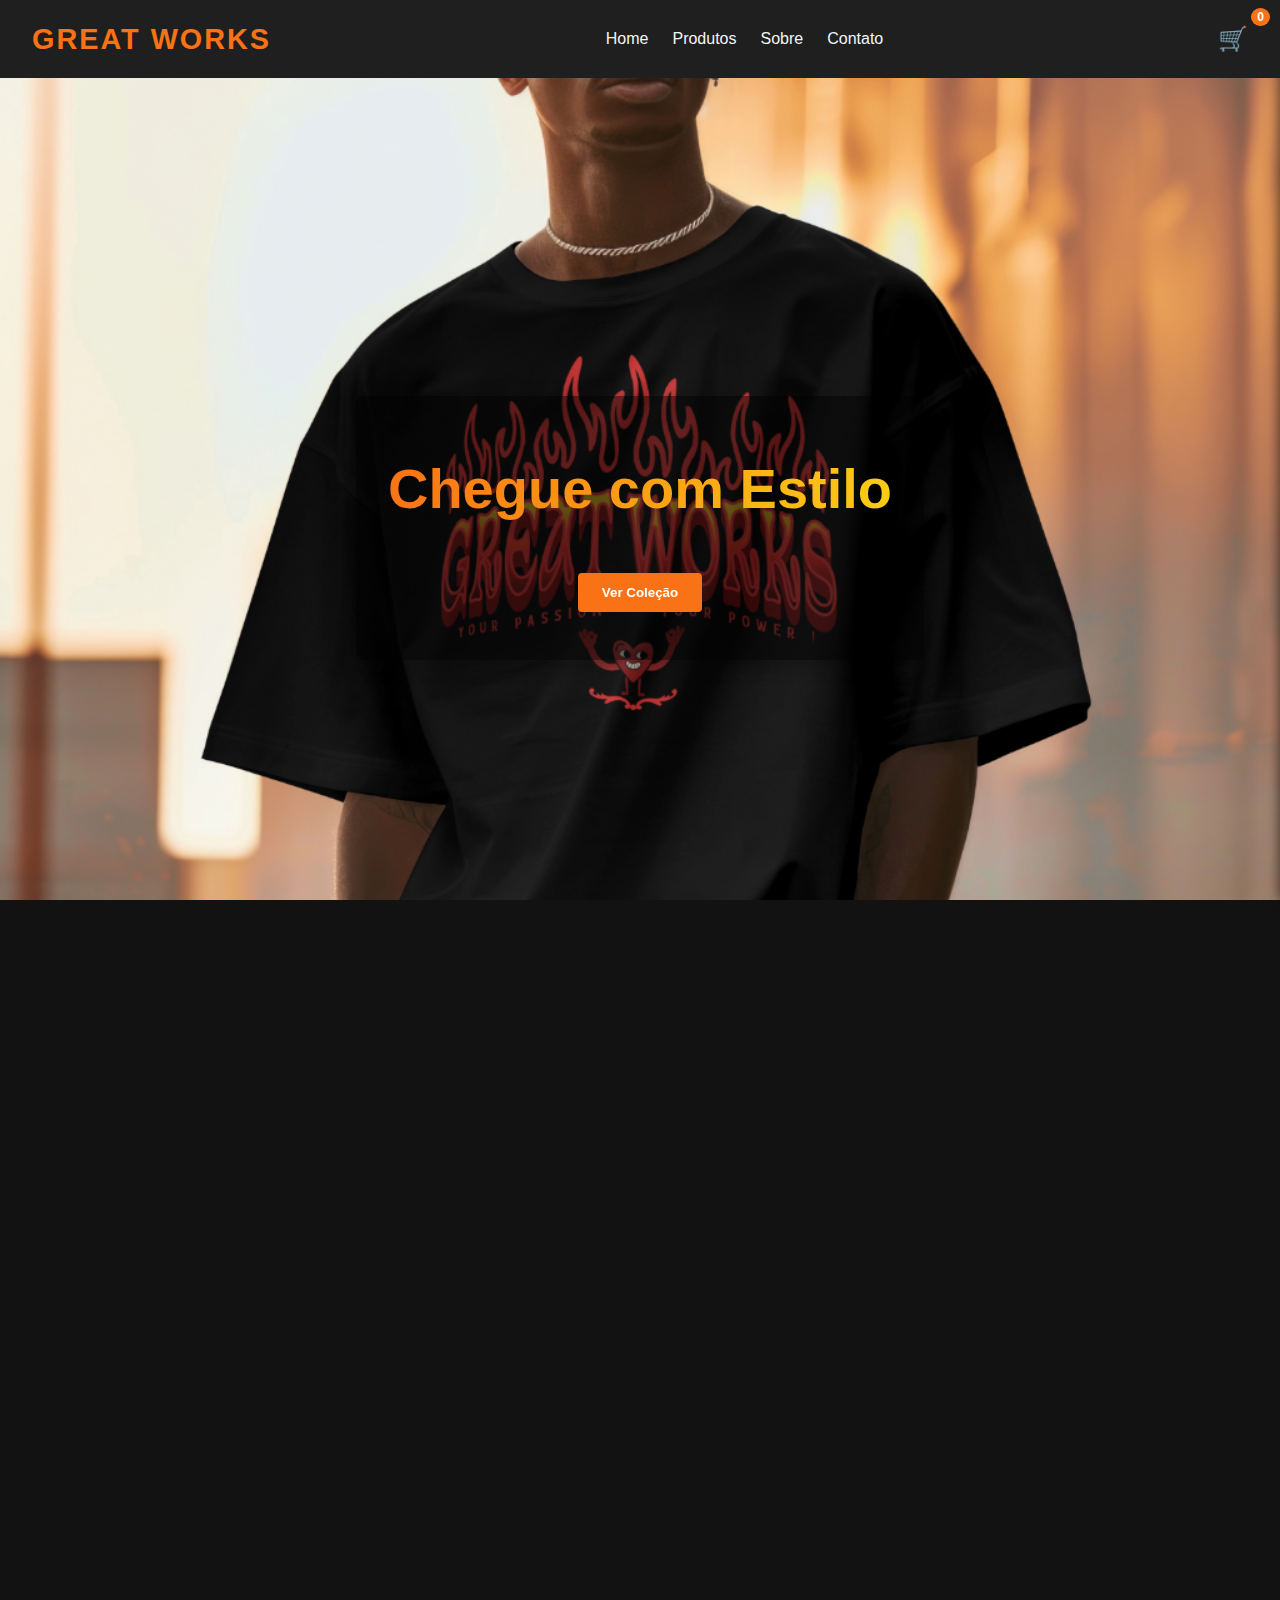
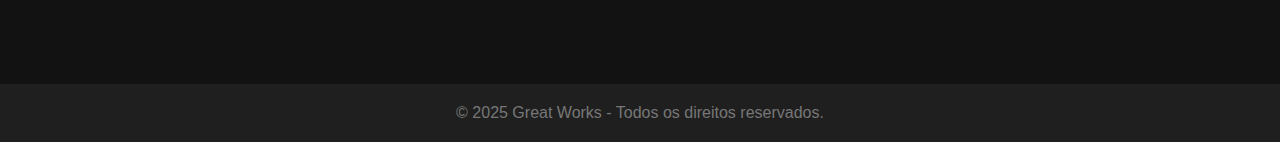
<file: Site W/index.html>
<!DOCTYPE html>
<html lang="pt-BR">
<head><!DOCTYPE html>
  <html lang="pt-BR">
  <head>
    <meta charset="UTF-8" />
    <meta name="viewport" content="width=device-width, initial-scale=1.0" />
    <title>Great Works</title>
    <link rel="shortcut icon" href="GW logo tamanhos/GW pequeno.png" type="image/x-icon">
    <link rel="stylesheet" href="style.css" />
    <link href="https://unpkg.com/aos@2.3.1/dist/aos.css" rel="stylesheet">
  </head>
  <body>
  
    <!-- Notificação -->
    <div id="notificacao" class="notificacao">Item adicionado ao carrinho!</div>
  
    <!-- Cabeçalho -->
    <header>
      <div class="logo">GREAT WORKS</div>
      <nav>
        <ul class="menu">
          <li><a href="index.html">Home</a></li>
          <li><a href="#">Produtos</a></li>
          <li><a href="sobre.html">Sobre</a></li>
          <li><a href="#">Contato</a></li>
        </ul>
      </nav>
      <button id="cartButton">
        🛒
        <span id="cartCount" class="cart-count">0</span>
      </button>
    </header>
  
    <!-- Banner com parallax -->
    <section class="banner parallax">
      <div class="banner-content" data-aos="fade-up">
        <h1>Chegue com Estilo</h1>
        <button onclick="document.querySelector('.produtos').scrollIntoView({ behavior: 'smooth' })">
          Ver Coleção
        </button>
      </div>
    </section>
  
    <!-- Seção de produtos -->
    <section class="produtos">
      <h2 data-aos="fade-right">Novidades</h2>
      <div class="grid-produtos">
        
        <!-- Produto 1 -->
        <div class="produto" data-aos="zoom-in">
          <img src="camisas GW/GW coringa.jpg" alt="GW Coringa" />
          <h3>GW Coringa</h3>
          <p>R$ 99,90</p>
          <a class="botao-compra" href="produto.html?nome=GW%20Coringa&preco=R$%2099,90&imagem=camisas%20GW/GW%20coringa.jpg">
            Ver Produto
          </a>
        </div>
  
        <!-- Produto 2 -->
        <div class="produto" data-aos="zoom-in" data-aos-delay="100">
          <img src="camisas GW/GW adventure.jpg" alt="GW Adventure" />
          <h3>GW Adventure</h3>
          <p>R$ 109,90</p>
          <a class="botao-compra" href="produto.html?nome=GW%20Adventure&preco=R$%20109,90&imagem=camisas%20GW/GW%20adventure.jpg">
            Ver Produto
          </a>
        </div>
  
        <!-- Produto 3 -->
        <div class="produto" data-aos="zoom-in" data-aos-delay="200">
          <img src="camisas GW/GW cactus.jpg" alt="GW Cactus" />
          <h3>GW Cactus</h3>
          <p>R$ 89,90</p>
          <a class="botao-compra" href="produto.html?nome=GW%20Cactus&preco=R$%2089,90&imagem=camisas%20GW/GW%20cactus.jpg">
            Ver Produto
          </a>
        </div>
        
      </div>
    </section>
  
    <!-- Carrinho lateral -->
    <div id="cartSidebar" class="cart-sidebar">
      <h3>Seu Carrinho</h3>
      <div id="cartContent"></div>
      <div id="cartTotal" class="cart-total">Total: R$ 0,00</div>
      <button id="closeCart">Fechar</button>
    </div>
  
    <!-- Rodapé -->
    <footer>
      <p>&copy; 2025 Great Works - Todos os direitos reservados.</p>
    </footer>
  
    <!-- Scripts -->
    <script src="script.js"></script>
    <script src="https://unpkg.com/aos@2.3.1/dist/aos.js"></script>
    <script>
      AOS.init({
        duration: 800,
        offset: 100,
        once: true
      });
    </script>
  
  </body>
  </html>
</file>
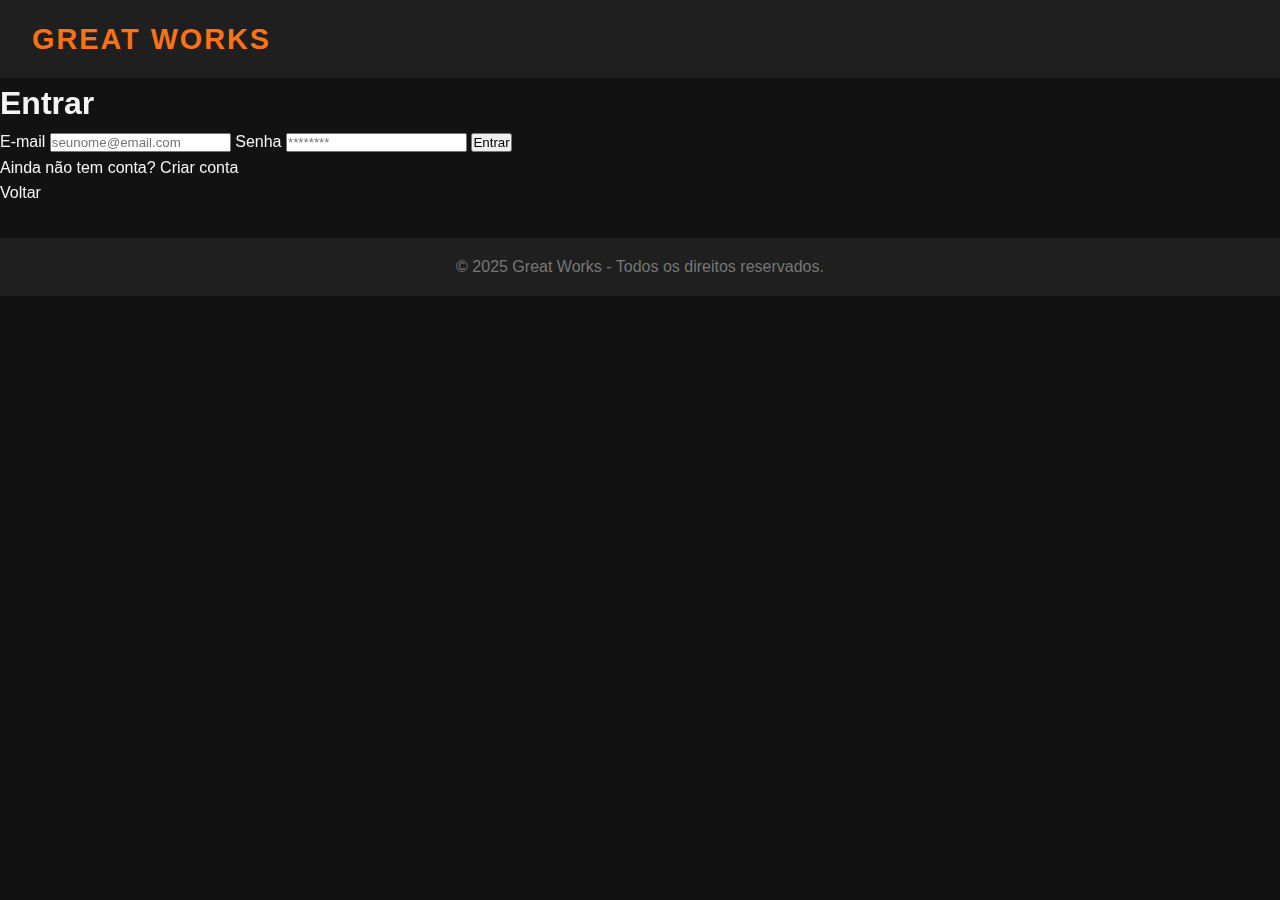
<file: Front-End/pages/login.html>
<!DOCTYPE html>
<html lang="pt-BR">
<head>
  <meta charset="UTF-8" />
  <meta name="viewport" content="width=device-width, initial-scale=1.0"/>
  <title>Login - Great Works</title>
  <link rel="stylesheet" href="../style.css" />
  <link href="https://unpkg.com/aos@2.3.1/dist/aos.css" rel="stylesheet">
</head>
<body class="login-page">

  <header>
    <div class="logo">GREAT WORKS</div>
  </header>

  <main class="login-container" data-aos="fade-up">
    <h1>Entrar</h1>
    <form class="login-form" id="loginForm">
      <label for="email">E-mail</label>
      <input type="email" id="email" placeholder="seunome@email.com" required>

      <label for="senha">Senha</label>
      <input type="password" id="senha" placeholder="********" required>

      <button type="submit">Entrar</button>

      <p class="login-link">
        Ainda não tem conta?
        <a href="registro.html">Criar conta</a>
      </p>

      <a href="index.html" class="botao-voltar">Voltar</a>
    </form>
  </main>

  <footer>
    <p>&copy; 2025 Great Works - Todos os direitos reservados.</p>
  </footer>

  <script src="https://unpkg.com/aos@2.3.1/dist/aos.js"></script>
  <script>
    AOS.init({ duration: 800, offset: 100, once: true });

    document.getElementById('loginForm').addEventListener('submit', async function(e) {
      e.preventDefault();

      const email = document.getElementById('email').value;
      const senha = document.getElementById('senha').value;

      try {
        const resp = await fetch('http://localhost:3000/usuarios/login', {
          method: 'POST',
          headers: { 'Content-Type': 'application/json' },
          body: JSON.stringify({ email, senha })
        });
        const data = await resp.json();

        if (resp.ok) {
          // Salva token e nome retornados pelo backend
          localStorage.setItem('token', data.token);
          localStorage.setItem('nome', data.nome);
          // Redireciona para a página principal
          window.location.href = 'index.html';
        } else {
          alert(data.erro || 'E-mail ou senha incorretos!');
        }
      } catch (err) {
        console.error(err);
        alert('Falha na comunicação com o servidor.');
      }
    });
  </script>
</body>
</html>
</file>
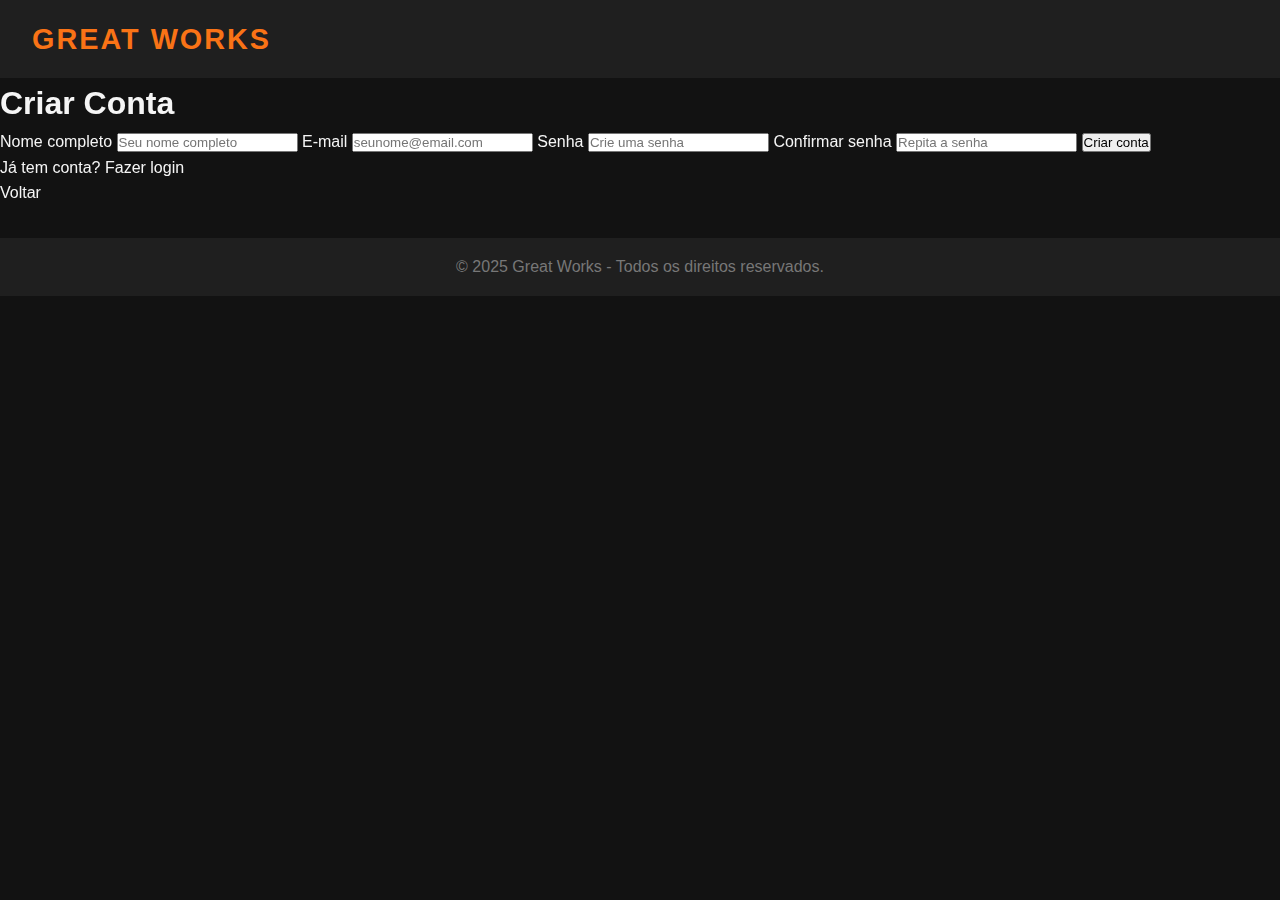
<file: Front-End/pages/registro.html>
<!DOCTYPE html>
<html lang="pt-BR">
<head>
  <meta charset="UTF-8" />
  <meta name="viewport" content="width=device-width, initial-scale=1.0"/>
  <title>Criar Conta - Great Works</title>
  <link rel="stylesheet" href="../style.css" />
  <link href="https://unpkg.com/aos@2.3.1/dist/aos.css" rel="stylesheet">
</head>
<body class="login-page">

  <header>
    <div class="logo">GREAT WORKS</div>
  </header>

  <main class="login-container" data-aos="fade-up">
    <h1>Criar Conta</h1>
    <form class="login-form" id="registerForm">
      <label for="nome">Nome completo</label>
      <input type="text" id="nome" placeholder="Seu nome completo" required>

      <label for="email">E-mail</label>
      <input type="email" id="email" placeholder="seunome@email.com" required>

      <label for="senha">Senha</label>
      <input type="password" id="senha" placeholder="Crie uma senha" required>

      <label for="confirmar">Confirmar senha</label>
      <input type="password" id="confirmar" placeholder="Repita a senha" required>

      <button type="submit">Criar conta</button>
      <p class="login-link">Já tem conta? <a href="login.html">Fazer login</a></p>
      <a href="index.html" class="botao-voltar">Voltar</a>
    </form>
  </main>

  <footer>
    <p>&copy; 2025 Great Works - Todos os direitos reservados.</p>
  </footer>

  <script src="https://unpkg.com/aos@2.3.1/dist/aos.js"></script>
  <script>
    AOS.init({ duration: 800, offset: 100, once: true });

    document.getElementById('registerForm').addEventListener('submit', async function(e) {
      e.preventDefault();

      const nome = document.getElementById('nome').value;
      const email = document.getElementById('email').value;
      const senha = document.getElementById('senha').value;
      const confirmar = document.getElementById('confirmar').value;

      if (senha !== confirmar) {
        alert('As senhas não coincidem!');
        return;
      }

      try {
        const resp = await fetch('http://localhost:3000/usuarios/register', {
          method: 'POST',
          headers: { 'Content-Type': 'application/json' },
          body: JSON.stringify({ nome, email, senha })
        });
        const data = await resp.json();

        if (resp.ok) {
          alert(data.msg || 'Conta criada com sucesso!');
          window.location.href = "login.html";
        } else {
          alert(data.erro || 'Erro ao criar conta');
        }
      } catch (err) {
        console.error(err);
        alert('Falha na comunicação com o servidor.');
      }
    });
  </script>
  
</body>
</html>
</file>
<file: Site W/style.css>
/* Reset básico */
* {
  margin: 0;
  padding: 0;
  box-sizing: border-box;
}

body {
  font-family: 'Segoe UI', sans-serif;
  background-color: #121212;
  color: #f5f5f5;
  line-height: 1.6;
}

a {
  text-decoration: none;
  color: inherit;
}

/* Header */
header {
  display: flex;
  justify-content: space-between;
  align-items: center;
  background-color: #1f1f1f;
  padding: 1rem 2rem;
  position: sticky;
  top: 0;
  z-index: 1000;
}

.logo {
  font-size: 1.8rem;
  font-weight: bold;
  color: #f97316;
  letter-spacing: 2px;
}

.menu {
  list-style: none;
  display: flex;
  gap: 1.5rem;
}

.menu li a {
  color: #f5f5f5;
  transition: color 0.3s;
}

.menu li a:hover {
  color: #f97316;
}

#cartButton {
  background: none;
  border: none;
  font-size: 1.5rem;
  cursor: pointer;
  color: #f5f5f5;
  transition: transform 0.2s;
}
.cart-count {
  position: absolute;
  top: 8px;
  right: 10px;
  background-color: #f97316;
  color: white;
  font-size: 0.75rem;
  font-weight: bold;
  padding: 2px 6px;
  border-radius: 50%;
  pointer-events: none;
}


#cartButton:hover {
  transform: scale(1.2);
}

/* Banner */
.banner {
  position: relative;
  text-align: center;
  padding: 3rem 1rem;
  background-color: #1e1e1e;
}

.banner img {
  width: 100%;
  max-height: 500px;
  object-fit: cover;
  opacity: 0.6;
  border-radius: 8px;
}

.banner button {
  background-color: #f97316;
  border: none;
  padding: 0.75rem 1.5rem;
  color: #fff;
  font-weight: bold;
  border-radius: 4px;
  cursor: pointer;
  transition: background-color 0.3s;
  animation: pulse 2s infinite;
  margin-top: 1.5rem;
}

.banner button:hover {
  background-color: #ea580c;
}

/* Produtos */
.produtos {
  padding: 2rem;
  text-align: center;
}

.produtos h2 {
  font-size: 2rem;
  margin-bottom: 2rem;
  color: #f97316;
}

.grid-produtos {
  display: grid;
  gap: 2rem;
  grid-template-columns: repeat(auto-fit, minmax(250px, 1fr));
}

.produto {
  background-color: #1e1e1e;
  padding: 1rem;
  border-radius: 8px;
  transition: transform 0.2s, box-shadow 0.2s;
}

.produto:hover {
  transform: translateY(-5px);
  box-shadow: 0 4px 10px rgba(0, 0, 0, 0.5);
}

.produto img {
  width: 100%;
  border-radius: 6px;
  margin-bottom: 1rem;
}

.produto h3 {
  font-size: 1.1rem;
  margin-bottom: 0.5rem;
  color: #f5f5f5;
}

.produto p {
  font-size: 1rem;
  margin-bottom: 1rem;
  color: #ccc;
}

.botao-compra {
  display: inline-block;
  background-color: #f97316;
  color: #fff;
  padding: 0.5rem 1rem;
  border-radius: 4px;
  transition: background-color 0.3s;
}

.botao-compra:hover {
  background-color: #ea580c;
}

/* Footer */
footer {
  background-color: #1f1f1f;
  text-align: center;
  padding: 1rem;
  margin-top: 2rem;
  color: #777;
}

.banner.parallax {
  background-image: url("modelos GW/Modelo GW 2.jpg");
  background-size: cover;
  background-position: center;
  background-attachment: fixed;
  min-height: 100vh;
  padding-top: 5rem;
  padding-bottom: 5rem;
  position: relative;
  display: flex;
  align-items: center;
  justify-content: center;
  text-align: center;
  transition: background-image 1s ease-in-out;
}

.banner-content {
  z-index: 2;
  color: white;
  background: rgba(0, 0, 0, 0.5);
  padding: 3rem 2rem;
  border-radius: 8px;
  box-shadow: 0 4px 20px rgba(0, 0, 0, 0.3);
  animation: fadeInUp 1s ease-in-out;
}

.banner-content h1 {
  font-size: 3.5rem;
  background: linear-gradient(90deg, #f97316, #facc15);
  -webkit-background-clip: text;
  -webkit-text-fill-color: transparent;
  animation: neonText 2s ease-in-out infinite alternate;
  margin-bottom: 1rem;
}

.banner-content p {
  font-size: 1.4rem;
  margin-bottom: 1.5rem;
  color: #fff;
  animation: fadeInUp 1.5s ease-in-out;
}

@keyframes fadeInUp {
  from {
    opacity: 0;
    transform: translateY(40px);
  }
  to {
    opacity: 1;
    transform: translateY(0);
  }
}

@keyframes neonText {
  from {
    text-shadow: 0 0 10px #ffffff, 0 0 20px #facc15;
  }
  to {
    text-shadow: 0 0 20px #f97316, 0 0 30px #facc15;
  }
}

@keyframes pulse {
  0% { transform: scale(1); }
  50% { transform: scale(1.05); }
  100% { transform: scale(1); }
}

.cart-total {
  text-align: right;
  font-weight: bold;
  margin: 1rem 0;
  color: #f97316;
}

.cart-item {
  background-color: #2a2a2a;
  padding: 0.75rem;
  margin-bottom: 0.75rem;
  border-radius: 6px;
}

.cart-item button {
  margin-top: 0.5rem;
  background: #dc2626;
  color: white;
  border: none;
  padding: 0.3rem 0.6rem;
  border-radius: 4px;
  cursor: pointer;
}
.cart-sidebar {
  position: fixed;
  right: 0;
  top: 0;
  width: 300px;
  height: 100vh;
  background-color: #1e1e1e;
  color: #fff;
  padding: 1rem;
  box-shadow: -2px 0 10px rgba(0, 0, 0, 0.5);
  transform: translateX(100%);
  transition: transform 0.3s ease-in-out;
  display: flex;
  flex-direction: column;
  z-index: 999;
}

.cart-sidebar.show {
  transform: translateX(0);
}

#cartContent {
  flex: 1;
  overflow-y: auto;
  margin-top: 1rem;
}
.notificacao {
  position: fixed;
  top: 20px;
  right: 20px;
  background-color: #f97316;
  color: white;
  padding: 0.8rem 1.2rem;
  border-radius: 6px;
  box-shadow: 0 4px 8px rgba(0,0,0,0.3);
  opacity: 0;
  pointer-events: none;
  transform: translateY(-20px);
  transition: all 0.4s ease;
  z-index: 1001;
}

.notificacao.mostrar {
  opacity: 1;
  transform: translateY(0);
}
.banner.parallax {
  transition: background-image 1s ease-in-out;
}
.sobre-banner img {
  width: 100%;
  height: auto;
  object-fit: cover;
  max-height: 400px;
  display: block;
}

.timeline {
  background-color: #1e1e1e;
  padding: 3rem 2rem;
  color: #f5f5f5;
}

.timeline h2 {
  text-align: center;
  color: #f97316;
  margin-bottom: 2rem;
  font-size: 2rem;
}

.timeline ul {
  list-style: none;
  max-width: 800px;
  margin: 0 auto;
  padding-left: 1rem;
}

.timeline li {
  margin-bottom: 1.5rem;
  position: relative;
  padding-left: 1.5rem;
}

.timeline li::before {
  content: "•";
  position: absolute;
  left: 0;
  color: #f97316;
  font-size: 1.5rem;
  line-height: 1;
}

.timeline span {
  font-weight: bold;
  color: #facc15;
}

.redes {
  background-color: #121212;
  padding: 2rem;
  text-align: center;
}

.redes h2 {
  font-size: 2rem;
  color: #f97316;
  margin-bottom: 1rem;
}

.redes-links a {
  display: inline-block;
  margin: 0.5rem 1rem;
  color: #f5f5f5;
  background-color: #1f1f1f;
  padding: 0.5rem 1rem;
  border-radius: 6px;
  transition: background 0.3s;
}

.redes-links a:hover {
  background-color: #f97316;
  color: #fff;
}
.pagina-produto {
  padding: 2rem;
  display: flex;
  justify-content: center;
  align-items: center;
}

.produto-detalhes {
  display: flex;
  flex-wrap: wrap;
  gap: 2rem;
  max-width: 900px;
  background-color: #1e1e1e;
  padding: 2rem;
  border-radius: 8px;
}

.produto-detalhes img {
  max-width: 400px;
  border-radius: 8px;
  object-fit: cover;
}

.produto-detalhes .info {
  flex: 1;
}

.produto-detalhes h1 {
  font-size: 2rem;
  margin-bottom: 0.5rem;
  color: #f97316;
}

.produto-detalhes p {
  margin-bottom: 1rem;
  color: #ccc;
}

.tamanhos button {
  margin-right: 0.5rem;
  background-color: #333;
  color: white;
  padding: 0.5rem 1rem;
  border: none;
  border-radius: 4px;
  cursor: pointer;
}

.tamanhos button:hover {
  background-color: #f97316;
}
.tamanhos button.selecionado {
  background-color: #f97316;
  color: white;
  font-weight: bold;
}
/* ... código existente ... */

/* Estilo da descrição completa do produto */
.descricao-completa {
  max-width: 900px;
  margin: 3rem auto;
  padding: 2rem;
  background-color: #1e1e1e;
  border-radius: 8px;
  box-shadow: 0 4px 12px rgba(0,0,0,0.3);
  color: #f5f5f5;
  line-height: 1.6;
}

.descricao-completa h2 {
  font-size: 2rem;
  margin-bottom: 1rem;
  color: #f97316;
  border-bottom: 2px solid #f97316;
  padding-bottom: 0.5rem;
}

.descricao-completa h3 {
  margin-top: 2rem;
  color: #facc15;
  font-size: 1.3rem;
}

.descricao-completa p {
  margin-bottom: 1rem;
}

.descricao-completa ul {
  margin: 1rem 0;
  padding-left: 1.5rem;
}

.descricao-completa ul li {
  list-style: disc;
  margin-bottom: 0.5rem;
}

.descricao-completa table {
  width: 100%;
  border-collapse: collapse;
  margin-top: 1rem;
  color: #fff;
  font-size: 0.9rem;
}

.descricao-completa th,
.descricao-completa td {
  padding: 0.75rem;
  border: 1px solid #444;
  text-align: center;
}

.descricao-completa th {
  background-color: #333;
  color: #f97316;
}

.descricao-completa tr:nth-child(even) {
  background-color: #2a2a2a;
}



/* ... manter os estilos anteriores ... */
/* ... código existente ... */

.pagina-produto {
  padding: 2rem;
  display: flex;
  flex-direction: column;
  align-items: center;
  gap: 2rem;
  margin-top: 2rem;
}

.imagem-produto-topo {
  max-width: 600px;
  width: 100%;
  text-align: center;
}

.imagem-produto-topo img {
  width: 100%;
  border-radius: 12px;
  object-fit: cover;
  box-shadow: 0 6px 20px rgba(0, 0, 0, 0.4);
  animation: fadeInZoom 0.6s ease-in-out both;
  transition: transform 0.3s ease;
}

.imagem-produto-topo img:hover {
  transform: scale(1.02);
}

.produto-detalhes {
  display: flex;
  flex-direction: column;
  max-width: 900px;
  background-color: #1e1e1e;
  padding: 2rem;
  border-radius: 8px;
  width: 100%;
}

.produto-detalhes .info {
  display: flex;
  flex-direction: column;
  justify-content: flex-start;
}

.produto-detalhes h1 {
  font-size: 2rem;
  margin-bottom: 0.5rem;
  color: #f97316;
}

.produto-detalhes p {
  margin-bottom: 1rem;
  color: #ccc;
}

.tamanhos button {
  margin-right: 0.5rem;
  background-color: #333;
  color: white;
  padding: 0.5rem 1rem;
  border: none;
  border-radius: 4px;
  cursor: pointer;
}

.tamanhos button:hover {
  background-color: #f97316;
}

.tamanhos button.selecionado {
  background-color: #f97316;
  color: white;
  font-weight: bold;
}

@keyframes fadeInZoom {
  0% {
    opacity: 0;
    transform: scale(0.95);
  }
  100% {
    opacity: 1;
    transform: scale(1);
  }
}
</file>
<file: Front-End/style.css>
/* Reset básico */
* {
  margin: 0;
  padding: 0;
  box-sizing: border-box;
}

body {
  font-family: 'Segoe UI', sans-serif;
  background-color: #121212;
  color: #f5f5f5;
  line-height: 1.6;
}

a {
  text-decoration: none;
  color: inherit;
}

/* Header */
header {
  display: flex;
  justify-content: space-between;
  align-items: center;
  background-color: #1f1f1f;
  padding: 1rem 2rem;
  position: sticky;
  top: 0;
  z-index: 1000;
}

.logo {
  font-size: 1.8rem;
  font-weight: bold;
  color: #f97316;
  letter-spacing: 2px;
}

.menu {
  list-style: none;
  display: flex;
  gap: 1.5rem;
}

.menu li a {
  color: #f5f5f5;
  transition: color 0.3s;
}

.menu li a:hover {
  color: #f97316;
}

#cartButton {
  background: none;
  border: none;
  font-size: 1.5rem;
  cursor: pointer;
  color: #f5f5f5;
  transition: transform 0.2s;
}
.cart-count {
  position: absolute;
  top: 8px;
  right: 10px;
  background-color: #f97316;
  color: white;
  font-size: 0.75rem;
  font-weight: bold;
  padding: 2px 6px;
  border-radius: 50%;
  pointer-events: none;
}


#cartButton:hover {
  transform: scale(1.2);
}

/* Banner */
.banner {
  position: relative;
  text-align: center;
  padding: 3rem 1rem;
  background-color: #1e1e1e;
}

.banner img {
  width: 100%;
  max-height: 500px;
  object-fit: cover;
  opacity: 0.6;
  border-radius: 8px;
}

.banner button {
  background-color: #f97316;
  border: none;
  padding: 0.75rem 1.5rem;
  color: #fff;
  font-weight: bold;
  border-radius: 4px;
  cursor: pointer;
  transition: background-color 0.3s;
  animation: pulse 2s infinite;
  margin-top: 1.5rem;
}

.banner button:hover {
  background-color: #ea580c;
}

/* Produtos */
.produtos {
  padding: 2rem;
  text-align: center;
}

.produtos h2 {
  font-size: 2rem;
  margin-bottom: 2rem;
  color: #f97316;
}

.grid-produtos {
  display: grid;
  gap: 2rem;
  grid-template-columns: repeat(auto-fit, minmax(250px, 1fr));
}

.produto {
  background-color: #1e1e1e;
  padding: 1rem;
  border-radius: 8px;
  transition: transform 0.2s, box-shadow 0.2s;
}

.produto:hover {
  transform: translateY(-5px);
  box-shadow: 0 4px 10px rgba(0, 0, 0, 0.5);
}

.produto img {
  width: 100%;
  border-radius: 6px;
  margin-bottom: 1rem;
}

.produto h3 {
  font-size: 1.1rem;
  margin-bottom: 0.5rem;
  color: #f5f5f5;
}

.produto p {
  font-size: 1rem;
  margin-bottom: 1rem;
  color: #ccc;
}

.botao-compra {
  display: inline-block;
  background-color: #f97316;
  color: #fff;
  padding: 0.5rem 1rem;
  border-radius: 4px;
  transition: background-color 0.3s;
}

.botao-compra:hover {
  background-color: #ea580c;
}

/* Footer */
footer {
  background-color: #1f1f1f;
  text-align: center;
  padding: 1rem;
  margin-top: 2rem;
  color: #777;
}

.banner.parallax {
  background-image: url("modelos GW/Modelo GW 2.jpg");
  background-size: cover;
  background-position: center;
  background-attachment: fixed;
  min-height: 100vh;
  padding-top: 5rem;
  padding-bottom: 5rem;
  position: relative;
  display: flex;
  align-items: center;
  justify-content: center;
  text-align: center;
  transition: background-image 1s ease-in-out;
}

.banner-content {
  z-index: 2;
  color: white;
  background: rgba(0, 0, 0, 0.5);
  padding: 3rem 2rem;
  border-radius: 8px;
  box-shadow: 0 4px 20px rgba(0, 0, 0, 0.3);
  animation: fadeInUp 1s ease-in-out;
}

.banner-content h1 {
  font-size: 3.5rem;
  background: linear-gradient(90deg, #f97316, #facc15);
  -webkit-background-clip: text;
  -webkit-text-fill-color: transparent;
  animation: neonText 2s ease-in-out infinite alternate;
  margin-bottom: 1rem;
}

.banner-content p {
  font-size: 1.4rem;
  margin-bottom: 1.5rem;
  color: #fff;
  animation: fadeInUp 1.5s ease-in-out;
}

@keyframes fadeInUp {
  from {
    opacity: 0;
    transform: translateY(40px);
  }
  to {
    opacity: 1;
    transform: translateY(0);
  }
}

@keyframes neonText {
  from {
    text-shadow: 0 0 10px #ffffff, 0 0 20px #facc15;
  }
  to {
    text-shadow: 0 0 20px #f97316, 0 0 30px #facc15;
  }
}

@keyframes pulse {
  0% { transform: scale(1); }
  50% { transform: scale(1.05); }
  100% { transform: scale(1); }
}

.cart-total {
  text-align: right;
  font-weight: bold;
  margin: 1rem 0;
  color: #f97316;
}

.cart-item {
  background-color: #2a2a2a;
  padding: 0.75rem;
  margin-bottom: 0.75rem;
  border-radius: 6px;
}

.cart-item button {
  margin-top: 0.5rem;
  background: #dc2626;
  color: white;
  border: none;
  padding: 0.3rem 0.6rem;
  border-radius: 4px;
  cursor: pointer;
}
.cart-sidebar {
  position: fixed;
  right: 0;
  top: 0;
  width: 300px;
  height: 100vh;
  background-color: #1e1e1e;
  color: #fff;
  padding: 1rem;
  box-shadow: -2px 0 10px rgba(0, 0, 0, 0.5);
  transform: translateX(100%);
  transition: transform 0.3s ease-in-out;
  display: flex;
  flex-direction: column;
  z-index: 999;
}

.cart-sidebar.show {
  transform: translateX(0);
}

#cartContent {
  flex: 1;
  overflow-y: auto;
  margin-top: 1rem;
}
.notificacao {
  position: fixed;
  top: 20px;
  right: 20px;
  background-color: #f97316;
  color: white;
  padding: 0.8rem 1.2rem;
  border-radius: 6px;
  box-shadow: 0 4px 8px rgba(0,0,0,0.3);
  opacity: 0;
  pointer-events: none;
  transform: translateY(-20px);
  transition: all 0.4s ease;
  z-index: 1001;
}

.notificacao.mostrar {
  opacity: 1;
  transform: translateY(0);
}
.banner.parallax {
  transition: background-image 1s ease-in-out;
}
.sobre-banner img {
  width: 100%;
  height: auto;
  object-fit: cover;
  max-height: 400px;
  display: block;
}

.timeline {
  background-color: #1e1e1e;
  padding: 3rem 2rem;
  color: #f5f5f5;
}

.timeline h2 {
  text-align: center;
  color: #f97316;
  margin-bottom: 2rem;
  font-size: 2rem;
}

.timeline ul {
  list-style: none;
  max-width: 800px;
  margin: 0 auto;
  padding-left: 1rem;
}

.timeline li {
  margin-bottom: 1.5rem;
  position: relative;
  padding-left: 1.5rem;
}

.timeline li::before {
  content: "•";
  position: absolute;
  left: 0;
  color: #f97316;
  font-size: 1.5rem;
  line-height: 1;
}

.timeline span {
  font-weight: bold;
  color: #facc15;
}

.redes {
  background-color: #121212;
  padding: 2rem;
  text-align: center;
}

.redes h2 {
  font-size: 2rem;
  color: #f97316;
  margin-bottom: 1rem;
}

.redes-links a {
  display: inline-block;
  margin: 0.5rem 1rem;
  color: #f5f5f5;
  background-color: #1f1f1f;
  padding: 0.5rem 1rem;
  border-radius: 6px;
  transition: background 0.3s;
}

.redes-links a:hover {
  background-color: #f97316;
  color: #fff;
}
.pagina-produto {
  padding: 2rem;
  display: flex;
  justify-content: center;
  align-items: center;
}

.produto-detalhes {
  display: flex;
  flex-wrap: wrap;
  gap: 2rem;
  max-width: 900px;
  background-color: #1e1e1e;
  padding: 2rem;
  border-radius: 8px;
}

.produto-detalhes img {
  max-width: 400px;
  border-radius: 8px;
  object-fit: cover;
}

.produto-detalhes .info {
  flex: 1;
}

.produto-detalhes h1 {
  font-size: 2rem;
  margin-bottom: 0.5rem;
  color: #f97316;
}

.produto-detalhes p {
  margin-bottom: 1rem;
  color: #ccc;
}

.tamanhos button {
  margin-right: 0.5rem;
  background-color: #333;
  color: white;
  padding: 0.5rem 1rem;
  border: none;
  border-radius: 4px;
  cursor: pointer;
}

.tamanhos button:hover {
  background-color: #f97316;
}
.tamanhos button.selecionado {
  background-color: #f97316;
  color: white;
  font-weight: bold;
}
/* ... código existente ... */

/* Estilo da descrição completa do produto */
.descricao-completa {
  max-width: 900px;
  margin: 3rem auto;
  padding: 2rem;
  background-color: #1e1e1e;
  border-radius: 8px;
  box-shadow: 0 4px 12px rgba(0,0,0,0.3);
  color: #f5f5f5;
  line-height: 1.6;
}

.descricao-completa h2 {
  font-size: 2rem;
  margin-bottom: 1rem;
  color: #f97316;
  border-bottom: 2px solid #f97316;
  padding-bottom: 0.5rem;
}

.descricao-completa h3 {
  margin-top: 2rem;
  color: #facc15;
  font-size: 1.3rem;
}

.descricao-completa p {
  margin-bottom: 1rem;
}

.descricao-completa ul {
  margin: 1rem 0;
  padding-left: 1.5rem;
}

.descricao-completa ul li {
  list-style: disc;
  margin-bottom: 0.5rem;
}

.descricao-completa table {
  width: 100%;
  border-collapse: collapse;
  margin-top: 1rem;
  color: #fff;
  font-size: 0.9rem;
}

.descricao-completa th,
.descricao-completa td {
  padding: 0.75rem;
  border: 1px solid #444;
  text-align: center;
}

.descricao-completa th {
  background-color: #333;
  color: #f97316;
}

.descricao-completa tr:nth-child(even) {
  background-color: #2a2a2a;
}



/* ... manter os estilos anteriores ... */
/* ... código existente ... */

.pagina-produto {
  padding: 2rem;
  display: flex;
  flex-direction: column;
  align-items: center;
  gap: 2rem;
  margin-top: 2rem;
}

.imagem-produto-topo {
  max-width: 600px;
  width: 100%;
  text-align: center;
}

.imagem-produto-topo img {
  width: 100%;
  border-radius: 12px;
  object-fit: cover;
  box-shadow: 0 6px 20px rgba(0, 0, 0, 0.4);
  animation: fadeInZoom 0.6s ease-in-out both;
  transition: transform 0.3s ease;
}

.imagem-produto-topo img:hover {
  transform: scale(1.02);
}

.produto-detalhes {
  display: flex;
  flex-direction: column;
  max-width: 900px;
  background-color: #1e1e1e;
  padding: 2rem;
  border-radius: 8px;
  width: 100%;
}

.produto-detalhes .info {
  display: flex;
  flex-direction: column;
  justify-content: flex-start;
}

.produto-detalhes h1 {
  font-size: 2rem;
  margin-bottom: 0.5rem;
  color: #f97316;
}

.produto-detalhes p {
  margin-bottom: 1rem;
  color: #ccc;
}

.tamanhos button {
  margin-right: 0.5rem;
  background-color: #333;
  color: white;
  padding: 0.5rem 1rem;
  border: none;
  border-radius: 4px;
  cursor: pointer;
}

.tamanhos button:hover {
  background-color: #f97316;
}

.tamanhos button.selecionado {
  background-color: #f97316;
  color: white;
  font-weight: bold;
}

@keyframes fadeInZoom {
  0% {
    opacity: 0;
    transform: scale(0.95);
  }
  100% {
    opacity: 1;
    transform: scale(1);
  }
}
</file>
